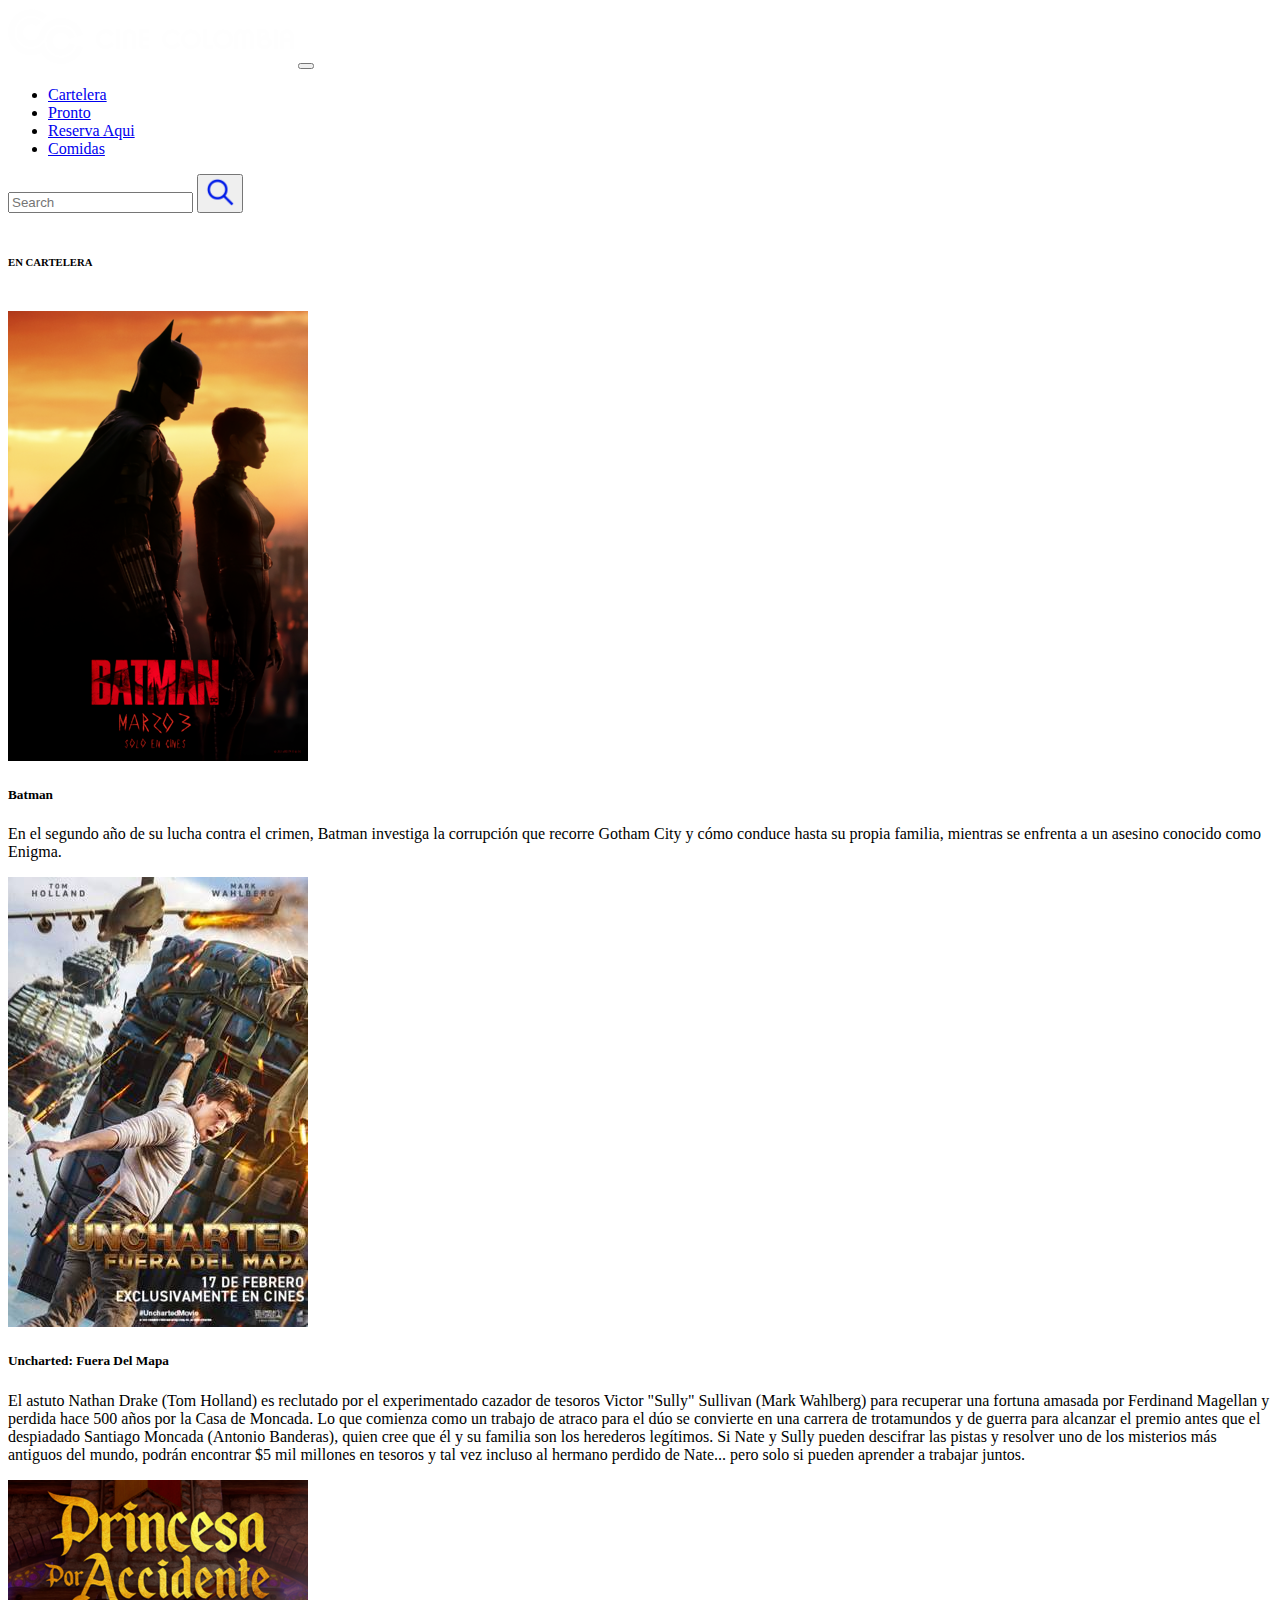
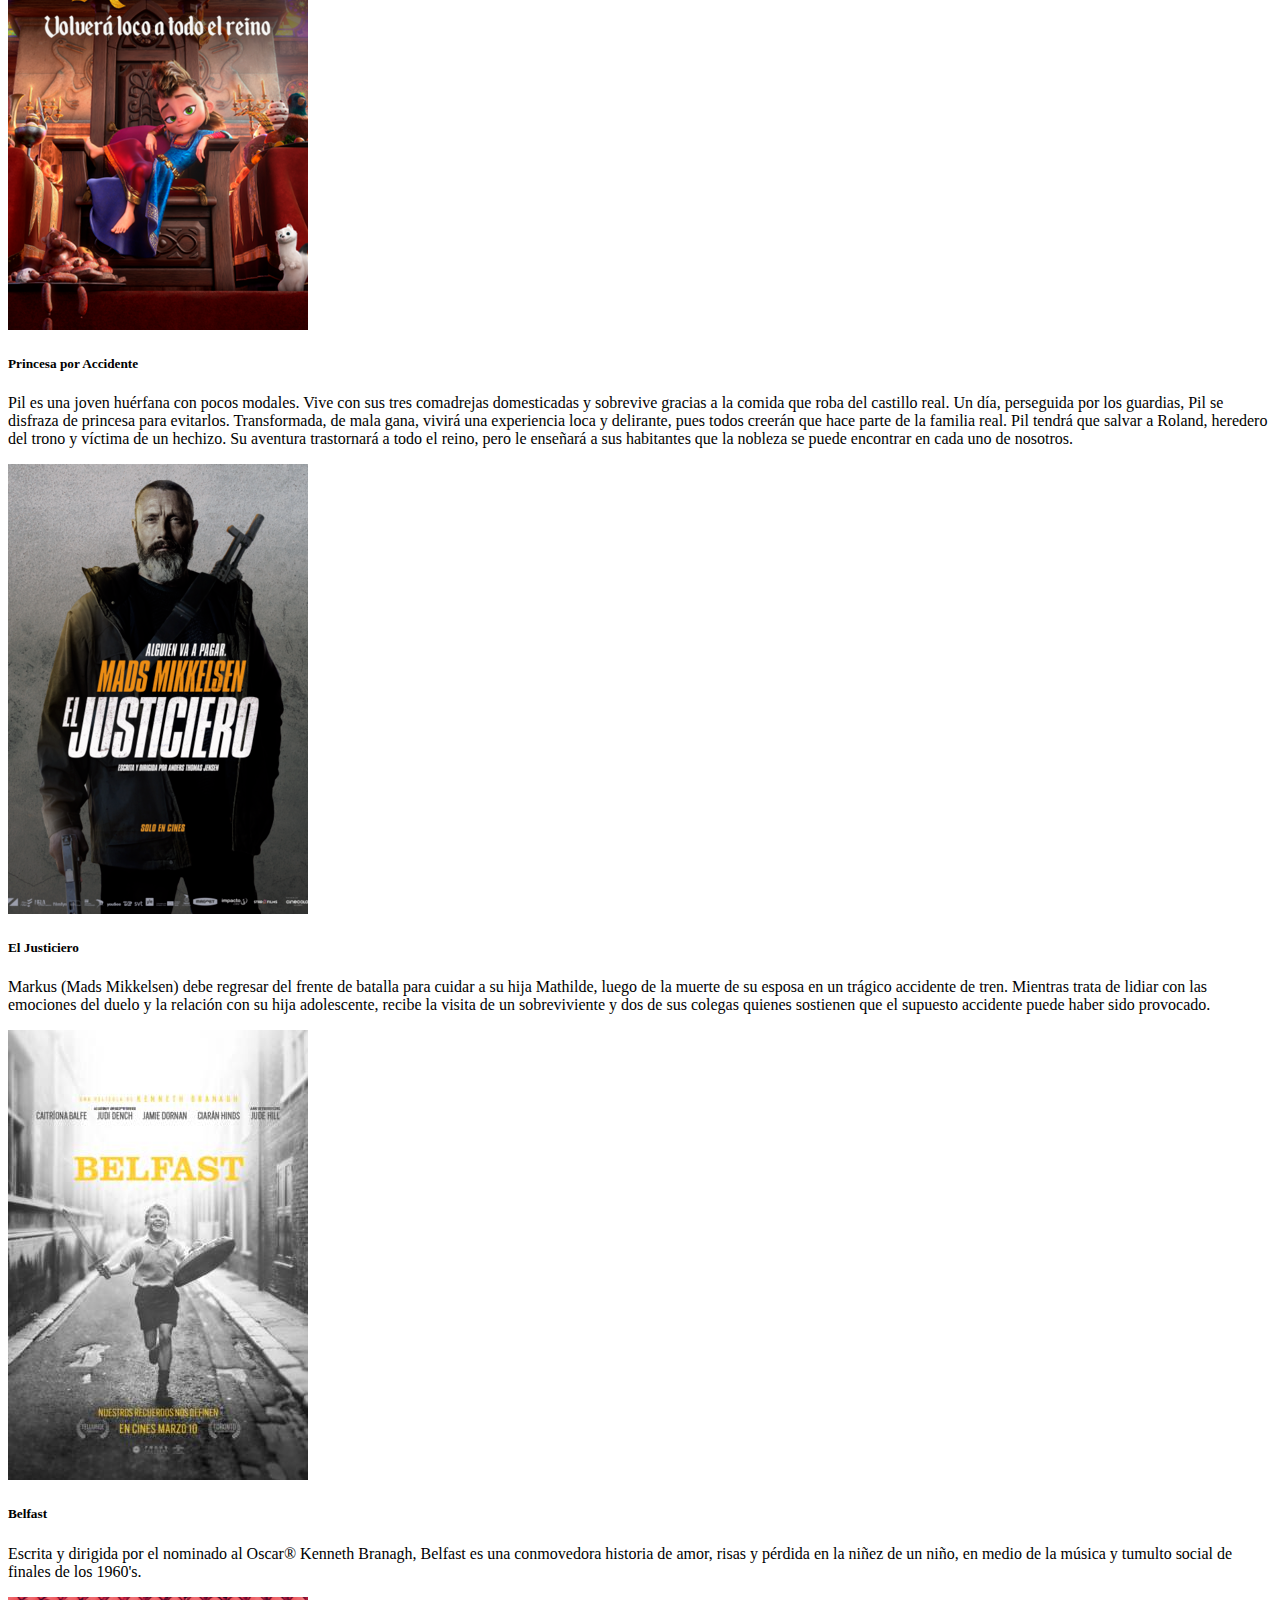
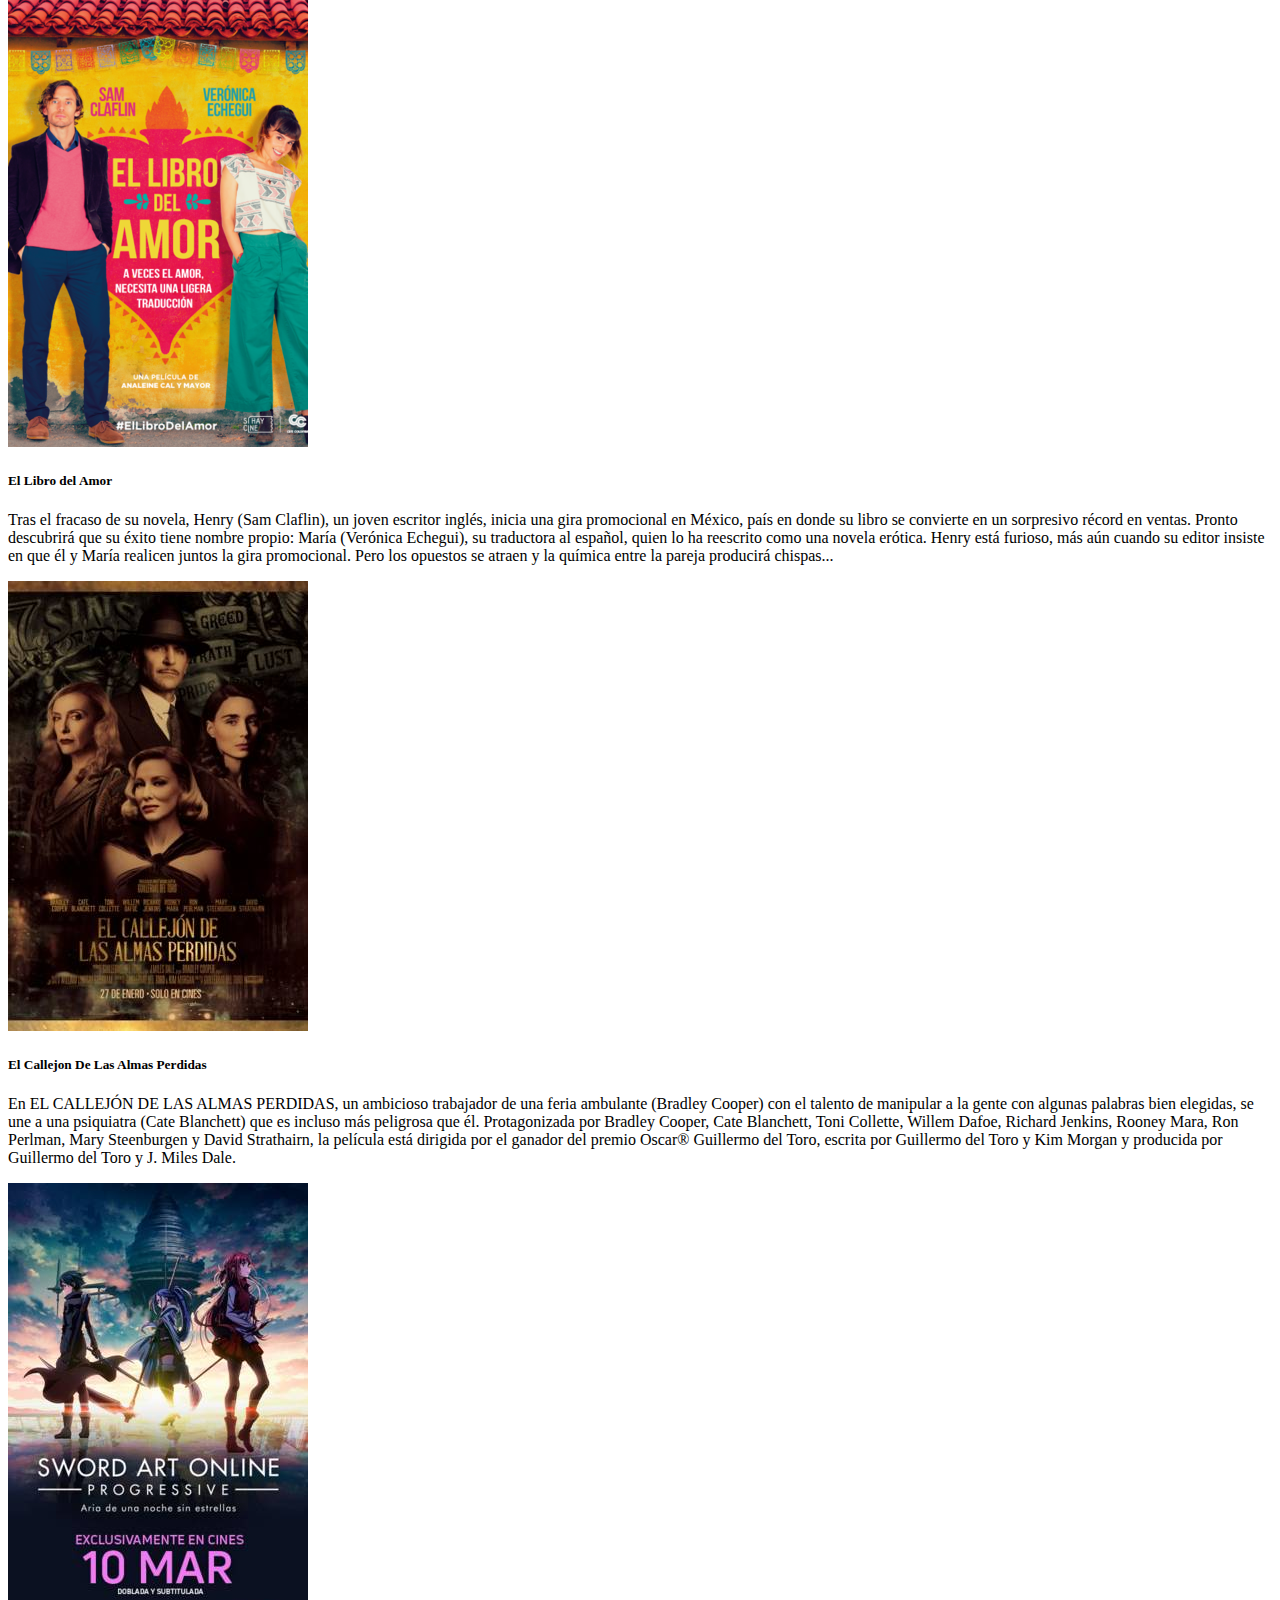
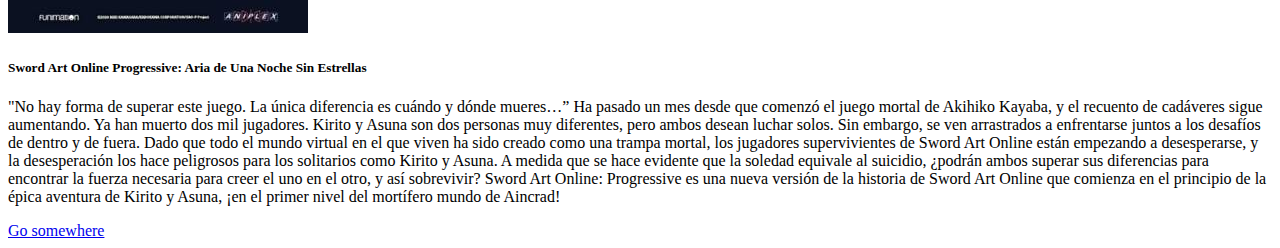
<file: index.html>
<!DOCTYPE html>
<html lang="en">
<head>
    <meta charset="UTF-8">
    <meta http-equiv="X-UA-Compatible" content="IE=edge">
    <meta name="viewport" content="width=device-width, initial-scale=1.0">
    <title>Cine Colombia</title>
    <link rel="icon" href="images/CC-LOGO.png">
    <link href="https://cdn.jsdelivr.net/npm/bootstrap@5.1.3/dist/css/bootstrap.min.css" rel="stylesheet" integrity="sha384-1BmE4kWBq78iYhFldvKuhfTAU6auU8tT94WrHftjDbrCEXSU1oBoqyl2QvZ6jIW3" crossorigin="anonymous">
</head>

<body>
    <header>
        <nav class="navbar navbar-expand-lg navbar-dark bg-dark">
  <div class="container-fluid">
    <a class="navbar-brand" href="#"><img src="images/logo_cineco.svg" alt="#"></a>
    <button class="navbar-toggler" type="button" data-bs-toggle="collapse" data-bs-target="#navbarSupportedContent" aria-controls="navbarSupportedContent" aria-expanded="false" aria-label="Toggle navigation">
      <span class="navbar-toggler-icon"></span>
    </button>
    <div class="collapse navbar-collapse" id="navbarSupportedContent">
      <ul class="navbar-nav me-auto mb-2 mb-lg-0">
        <li class="nav-item">
          <a class="nav-link active" aria-current="page" href="#">Cartelera</a>
        </li>
        <li class="nav-item">
          <a class="nav-link" href="#">Pronto</a>
        </li>
        <li class="nav-item">
            <a class="nav-link" href="reserva.html">Reserva Aqui</a>
          </li>
          <li class="nav-item">
            <a class="nav-link" href="#">Comidas</a>
          </li>
          </ul>
        </li>
        
      </ul>
      <form class="d-flex">
        <input class="form-control me-2" type="search" placeholder="Search" aria-label="Search">
        <button class="btn btn-outline-success" type="submit"><img src="images/LUPA.png" alt="" height="30" width="30"></button>
      </form>
    </div>
  </div>
</nav>
    </header>
    <main>
        
<div class="container">
    <br>
    <h6>EN CARTELERA</h6>
    <br>
        <div class="row row-cols-1 row-cols-md-4">
            <div class="col">
            <div class="card">
                <img src="images/BATMAN.png" class="card-img-top" alt="...">
                <div class="card-body">
                <h5 class="card-title">Batman</h5>
                <p class="card-text">En el segundo año de su lucha contra el crimen, Batman investiga la corrupción que recorre Gotham City y cómo conduce hasta su propia familia, mientras se enfrenta a un asesino conocido como Enigma.

                </p>
              
            </div>
          
        </div>
  </div>  
  <div class="col">
    <div class="card">
        <img src="images/UNCHARTED.jpg" class="card-img-top" alt="...">
        <div class="card-body">
          <h5 class="card-title">Uncharted: Fuera Del Mapa</h5>
          <p class="card-text">El astuto Nathan Drake (Tom Holland) es reclutado por el experimentado cazador de tesoros Victor "Sully" Sullivan (Mark Wahlberg) para recuperar una fortuna amasada por Ferdinand Magellan y perdida hace 500 años por la Casa de Moncada. Lo que comienza como un trabajo de atraco para el dúo se convierte en una carrera de trotamundos y de guerra para alcanzar el premio antes que el despiadado Santiago Moncada (Antonio Banderas), quien cree que él y su familia son los herederos legítimos. Si Nate y Sully pueden descifrar las pistas y resolver uno de los misterios más antiguos del mundo, podrán encontrar $5 mil millones en tesoros y tal vez incluso al hermano perdido de Nate... pero solo si pueden aprender a trabajar juntos.</p>
        </div>
      </div>
</div>
<div class="col">
    <div class="card" >
        <img src="images/PRINCESA.png" class="card-img-top" alt="...">
        <div class="card-body">
          <h5 class="card-title">Princesa por Accidente</h5>
          <p class="card-text">Pil es una joven huérfana con pocos modales. Vive con sus tres comadrejas domesticadas y sobrevive gracias a la comida que roba del castillo real. Un día, perseguida por los guardias, Pil se disfraza de princesa para evitarlos. Transformada, de mala gana, vivirá una experiencia loca y delirante, pues todos creerán que hace parte de la familia real. Pil tendrá que salvar a Roland, heredero del trono y víctima de un hechizo. Su aventura trastornará a todo el reino, pero le enseñará a sus habitantes que la nobleza se puede encontrar en cada uno de nosotros.</p>
          
        </div>
      </div>
</div>
    <div class="col">
    <div class="card" >
        <img src="images/JUSTICIERO.png" class="card-img-top" alt="...">
        <div class="card-body">
          <h5 class="card-title">El Justiciero</h5>
          <p class="card-text">Markus (Mads Mikkelsen) debe regresar del frente de batalla para cuidar a su hija Mathilde, luego de la muerte de su esposa en un trágico accidente de tren. Mientras trata de lidiar con las emociones del duelo y la relación con su hija adolescente, recibe la visita de un sobreviviente y dos de sus colegas quienes sostienen que el supuesto accidente puede haber sido provocado.</p>
          
        </div>
      </div>
</div>
<div class="col">
    <div class="card">
        <img src="images/BELFAST.jpg" class="card-img-top" alt="...">
        <div class="card-body">
          <h5 class="card-title">Belfast</h5>
          <p class="card-text">Escrita y dirigida por el nominado al Oscar® Kenneth Branagh, Belfast es una conmovedora historia de amor, risas y pérdida en la niñez de un niño, en medio de la música y tumulto social de finales de los 1960's.</p>
          
        </div>
      </div>
</div>
<div class="col">
    <div class="card">
        <img src="images/LIBRO.png" class="card-img-top" alt="...">
        <div class="card-body">
          <h5 class="card-title">El Libro del Amor</h5>
          <p class="card-text">Tras el fracaso de su novela, Henry (Sam Claflin), un joven escritor inglés, inicia una gira promocional en México, país en donde su libro se convierte en un sorpresivo récord en ventas. Pronto descubrirá que su éxito tiene nombre propio: María (Verónica Echegui), su traductora al español, quien lo ha reescrito como una novela erótica. Henry está furioso, más aún cuando su editor insiste en que él y María realicen juntos la gira promocional. Pero los opuestos se atraen y la química entre la pareja producirá chispas...</p>
          
        </div>
      </div>
</div>
<div class="col">
    <div class="card">
        <img src="images/CALLEJON.jpg" class="card-img-top" alt="...">
        <div class="card-body">
          <h5 class="card-title">El Callejon De Las Almas Perdidas</h5>
          <p class="card-text">En EL CALLEJÓN DE LAS ALMAS PERDIDAS, un ambicioso trabajador de una feria ambulante (Bradley Cooper) con el talento de manipular a la gente con algunas palabras bien elegidas, se une a una psiquiatra (Cate Blanchett) que es incluso más peligrosa que él. Protagonizada por Bradley Cooper, Cate Blanchett, Toni Collette, Willem Dafoe, Richard Jenkins, Rooney Mara, Ron Perlman, Mary Steenburgen y David Strathairn, la película está dirigida por el ganador del premio Oscar® Guillermo del Toro, escrita por Guillermo del Toro y Kim Morgan y producida por Guillermo del Toro y J. Miles Dale.</p>
         
        </div>
      </div>
</div>
<div class="col">
    <div class="card">
        <img src="images/SWORD.jpg" class="card-img-top" alt="...">
        <div class="card-body">
          <h5 class="card-title">Sword Art Online Progressive: Aria de Una Noche Sin Estrellas</h5>
          <p class="card-text">"No hay forma de superar este juego. La única diferencia es cuándo y dónde mueres…” Ha pasado un mes desde que comenzó el juego mortal de Akihiko Kayaba, y el recuento de cadáveres sigue aumentando. Ya han muerto dos mil jugadores. Kirito y Asuna son dos personas muy diferentes, pero ambos desean luchar solos. Sin embargo, se ven arrastrados a enfrentarse juntos a los desafíos de dentro y de fuera. Dado que todo el mundo virtual en el que viven ha sido creado como una trampa mortal, los jugadores supervivientes de Sword Art Online están empezando a desesperarse, y la desesperación los hace peligrosos para los solitarios como Kirito y Asuna. A medida que se hace evidente que la soledad equivale al suicidio, ¿podrán ambos superar sus diferencias para encontrar la fuerza necesaria para creer el uno en el otro, y así sobrevivir? Sword Art Online: Progressive es una nueva versión de la historia de Sword Art Online que comienza en el principio de la épica aventura de Kirito y Asuna, ¡en el primer nivel del mortífero mundo de Aincrad!</p>
          <a href="#" class="btn btn-primary">Go somewhere</a>
        </div>
      </div>
</div>

    </main>
    <footer>

    </footer>
</body>
</html>
</file>
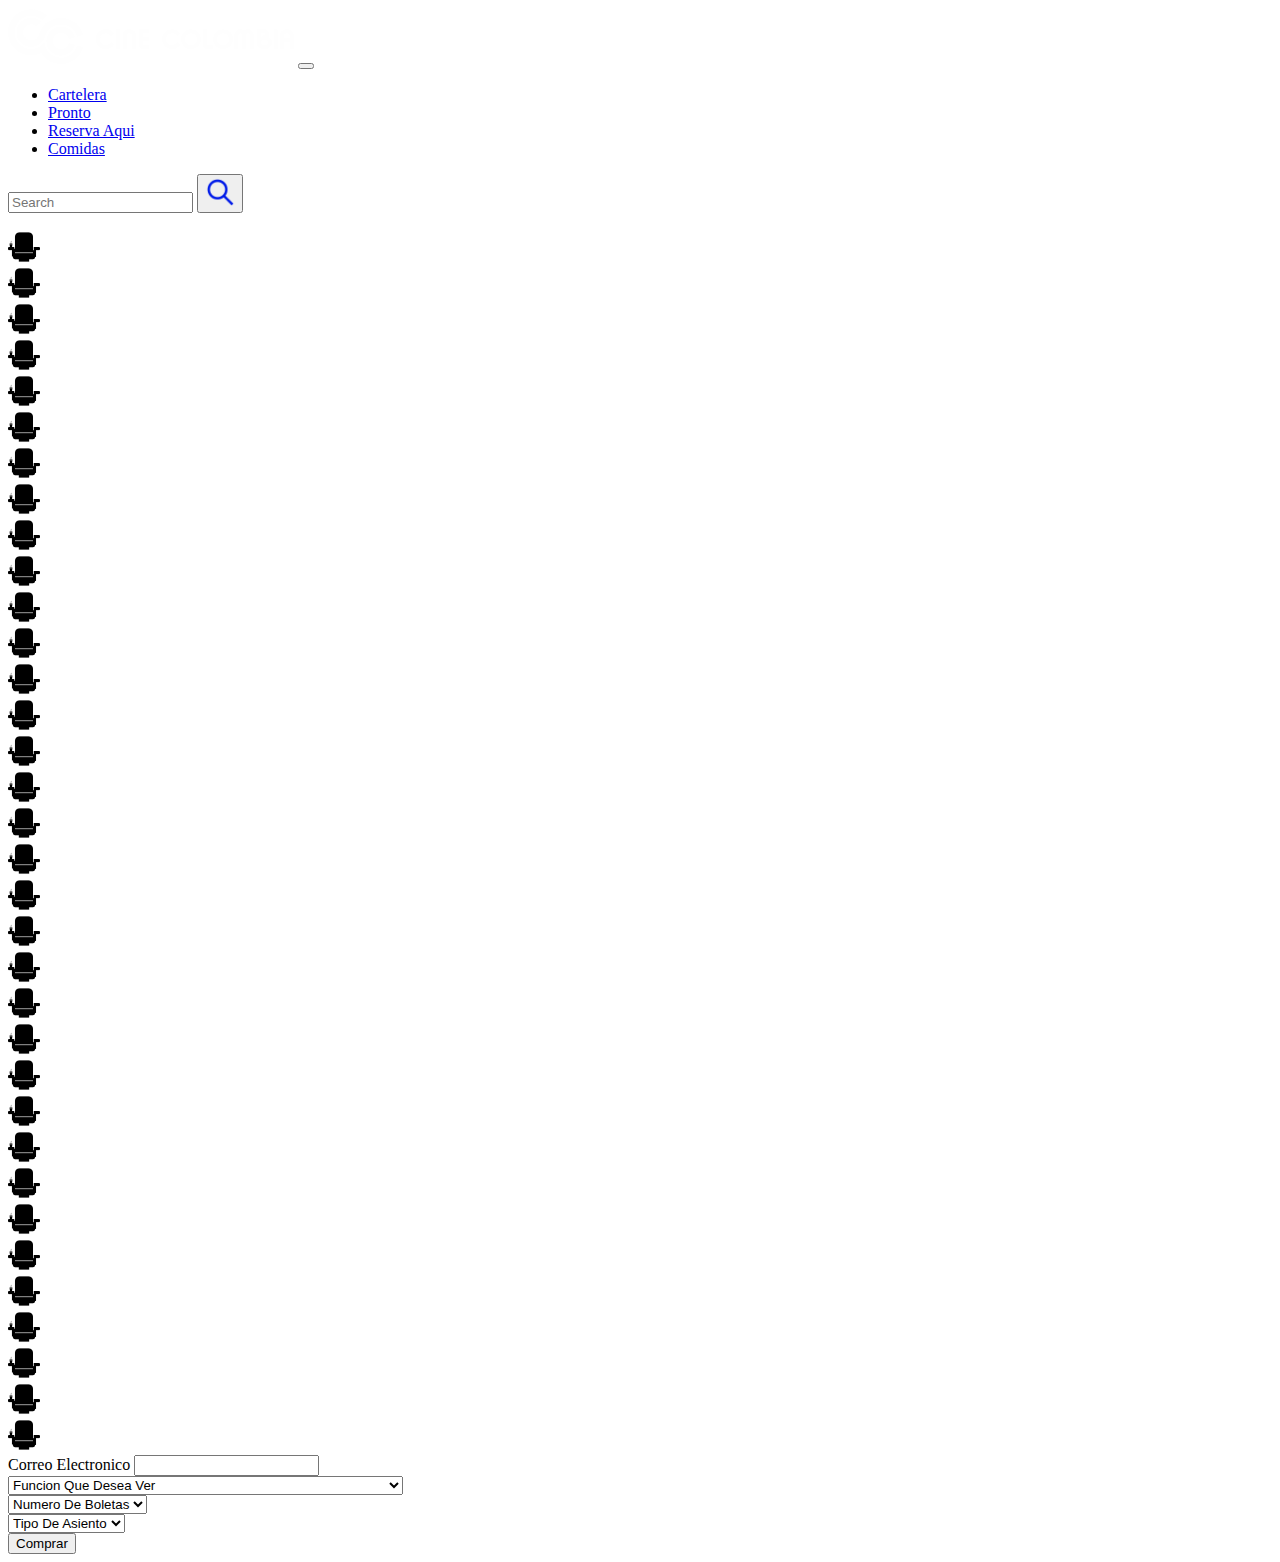
<file: reserva.html>
<!DOCTYPE html>
<html lang="en">
<head>
    <meta charset="UTF-8">
    <meta http-equiv="X-UA-Compatible" content="IE=edge">
    <meta name="viewport" content="width=device-width, initial-scale=1.0">
    <title>Reservas-Cine Colombia</title>
    <link href="https://cdn.jsdelivr.net/npm/bootstrap@5.1.3/dist/css/bootstrap.min.css" rel="stylesheet" integrity="sha384-1BmE4kWBq78iYhFldvKuhfTAU6auU8tT94WrHftjDbrCEXSU1oBoqyl2QvZ6jIW3" crossorigin="anonymous">
    <link rel="stylesheet" href="estilos.css">
</head>
<body>
    <header>
        <nav class="navbar navbar-expand-lg navbar-dark bg-dark">
            <div class="container-fluid">
              <a class="navbar-brand" href="index.html"><img src="images/logo_cineco.svg" alt=""></a>
              <button class="navbar-toggler" type="button" data-bs-toggle="collapse" data-bs-target="#navbarSupportedContent" aria-controls="navbarSupportedContent" aria-expanded="false" aria-label="Toggle navigation">
                <span class="navbar-toggler-icon"></span>
              </button>
              <div class="collapse navbar-collapse" id="navbarSupportedContent">
                <ul class="navbar-nav me-auto mb-2 mb-lg-0">
                  <li class="nav-item">
                    <a class="nav-link active" aria-current="page" href="#">Cartelera</a>
                  </li>
                  <li class="nav-item">
                    <a class="nav-link" href="#">Pronto</a>
                  </li>
                  <li class="nav-item">
                      <a class="nav-link" href="reserva.html">Reserva Aqui</a>
                    </li>
                    <li class="nav-item">
                      <a class="nav-link" href="#">Comidas</a>
                    </li>
                    </ul>
                  </li>
                  
                </ul>
                <form class="d-flex">
                  <input class="form-control me-2" type="search" placeholder="Search" aria-label="Search">
                  <button class="btn btn-outline-success" type="submit"><img src="images/LUPA.png" alt="" height="30" width="30"></button>
                </form>
              </div>
            </div>
          </nav>
    </header>


    <main>
        <br>
        <div class="container d-blok mx-auto" id="contenedor">
                <div class="row justify-content-center">
                    <div class="col-1 ">
                        <img src="images/cinema-chair.png" alt="" class="img-fluid w-100">
                    
                    </div>
                    <div class="col-1">
                        <img src="images/cinema-chair.png" alt="" class="img-fluid w-100">
                    </div>
                    <div class="col-1">
                        <img src="images/cinema-chair.png" alt="" class="img-fluid w-100">
                    </div>
                    <div class="col-1">
                        <img src="images/cinema-chair.png" alt="" class="img-fluid w-100">
                    </div>
                    <div class="col-1">
                        <img src="images/cinema-chair.png" alt="" class="img-fluid w-100">
                    </div>
                    <div class="col-1">
                        <img src="images/cinema-chair.png" alt="" class="img-fluid w-100">
                    </div>
                    <div class="col-1">
                        <img src="images/cinema-chair.png" alt="" class="img-fluid w-100">
                    </div>
                    <div class="col-1">
                        <img src="images/cinema-chair.png" alt="" class="img-fluid w-100">
                    </div>
                    


                </div>


        

      
                <div class="row justify-content-center">
                    <div class="col-1 ">
                        <img src="images/cinema-chair.png" alt="" class="img-fluid w-100">
                    </div>
                    <div class="col-1">
                        <img src="images/cinema-chair.png" alt="" class="img-fluid w-100">
                    </div>
                    <div class="col-1">
                        <img src="images/cinema-chair.png" alt="" class="img-fluid w-100">
                    </div>
                    <div class="col-1">
                        <img src="images/cinema-chair.png" alt="" class="img-fluid w-100">
                    </div>
                    <div class="col-1">
                        <img src="images/cinema-chair.png" alt="" class="img-fluid w-100">
                    </div>
                    <div class="col-1">
                        <img src="images/cinema-chair.png" alt="" class="img-fluid w-100">
                    </div>
                    <div class="col-1">
                        <img src="images/cinema-chair.png" alt="" class="img-fluid w-100">
                    </div>
                    <div class="col-1">
                        <img src="images/cinema-chair.png" alt="" class="img-fluid w-100">
                    </div>
                    


                </div>


        
        
                <div class="row justify-content-center">
                    <div class="col-1 ">
                        <img src="images/cinema-chair.png" alt="" class="img-fluid w-100">
                    </div>
                    <div class="col-1">
                        <img src="images/cinema-chair.png" alt="" class="img-fluid w-100">
                    </div>
                    <div class="col-1">
                        <img src="images/cinema-chair.png" alt="" class="img-fluid w-100">
                    </div>
                    <div class="col-2">

                    </div>
                    <div class="col-1">
                        <img src="images/cinema-chair.png" alt="" class="img-fluid w-100">
                    </div>
                    <div class="col-1">
                        <img src="images/cinema-chair.png" alt="" class="img-fluid w-100">
                    </div>
                    <div class="col-1">
                        <img src="images/cinema-chair.png" alt="" class="img-fluid w-100">
                    </div>
                    
                    


                </div>


        
        
                <div class="row justify-content-center">
                    <div class="col-1 ">
                        <img src="images/cinema-chair.png" alt="" class="img-fluid w-100">
                    </div>
                    <div class="col-1">
                        <img src="images/cinema-chair.png" alt="" class="img-fluid w-100">
                    </div>
                    <div class="col-1">
                        <img src="images/cinema-chair.png" alt="" class="img-fluid w-100">
                    </div>
                    <div class="col-2">

                    </div>
                    <div class="col-1">
                        <img src="images/cinema-chair.png" alt="" class="img-fluid w-100">
                    </div>
                    <div class="col-1">
                        <img src="images/cinema-chair.png" alt="" class="img-fluid w-100">
                    </div>
                    <div class="col-1">
                        <img src="images/cinema-chair.png" alt="" class="img-fluid w-100">
                    </div>
                    
                    


                </div>


        
        
                <div class="row justify-content-center">
                    <div class="col-1 ">
                        <img src="images/cinema-chair.png" alt="" class="img-fluid w-100">
                    </div>
                    <div class="col-1">
                        <img src="images/cinema-chair.png" alt="" class="img-fluid w-100">
                    </div>
                    <div class="col-1">
                        <img src="images/cinema-chair.png" alt="" class="img-fluid w-100">
                    </div>
                    <div class="col-2">

                    </div>
                    <div class="col-1">
                        <img src="images/cinema-chair.png" alt="" class="img-fluid w-100">
                    </div>
                    <div class="col-1">
                        <img src="images/cinema-chair.png" alt="" class="img-fluid w-100">
                    </div>
                    <div class="col-1">
                        <img src="images/cinema-chair.png" alt="" class="img-fluid w-100">
                    </div>
                    
                    


                </div>


        
                <div class="row justify-content-center">
                    <form>
                        <div class="mb-3">
                          <label for="exampleInputEmail1" class="form-label">Correo Electronico</label>
                          <input type="email" class="form-control" id="correo" aria-describedby="emailHelp">
                          
                        </div>
                        <div class="mb-3">
                            <select id="pelicula" class="form-select" aria-label="Default select example">
                                <option>Funcion Que Desea Ver</option>
                                <option value="1">Batman</option>
                                <option value="2">Uncharted:Fuera Del Mapa</option>
                                <option value="3">Princesa por Accidente</option>
                                <option value="4">El Justiciero</option>
                                <option value="5">Belfast</option>
                                <option value="6">El Libro del Amor</option>
                                <option value="7">El Callejon De Las Almas Perdidas</option>
                                <option value="8">Sword Art Online Progressive: Aria de Una Noche Sin Estrellas</option>
                                <option value="9">Encanto</option>
                                
                              </select>
                        </div>
                        <div class="mb-3">
                            <select id="numeroboletas" class="form-select" aria-label="Default select example">
                                <option selected>Numero De Boletas</option>
                                <option value="1">1</option>
                                <option value="2">2</option>
                                <option value="3">3</option>
                                <option value="4">4</option>
                                <option value="5">5</option>
                                <option value="6">6</option>
                                <option value="7">7</option>
                                <option value="8">8</option>
                                
                              </select>
                        </div>
                        <div class="mb-3"> 
                            <div class="mb-3">
                                <select id="tipoasiento" class="form-select" aria-label="Default select example">
                                    <option selected>Tipo De Asiento</option>
                                    <option value="1">Preferecial</option>
                                    <option value="2">Normal</option>
                                    
                                    
                                  </select>
                            </div>




                        </div>
                        <button id="boton" type="submit" class="btn btn-primary mb-3 w-100">Comprar</button>
                      </form>
                    
                    


                </div>


        </div>





    </main>

    <footer>
        
    </footer>
    <script src="https://cdn.jsdelivr.net/npm/bootstrap@5.1.3/dist/js/bootstrap.bundle.min.js" integrity="sha384-ka7Sk0Gln4gmtz2MlQnikT1wXgYsOg+OMhuP+IlRH9sENBO0LRn5q+8nbTov4+1p" crossorigin="anonymous"></script>
    <script src="reserva.js"></script>
</body>

</html>
</file>
<file: estilos.css>
.card-body:hover {
    size: 300px;
}
</file>
